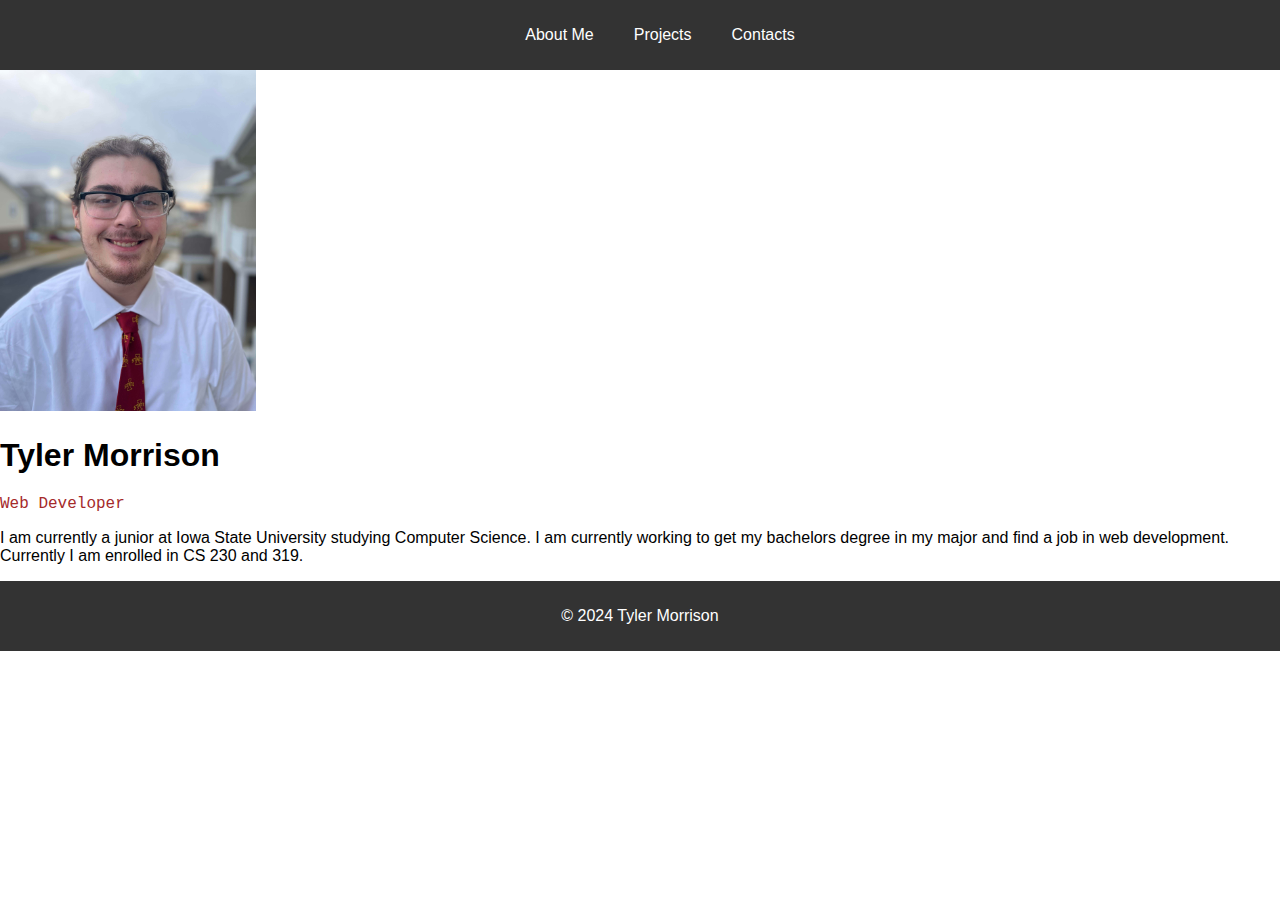
<file: index.html>
<!DOCTYPE html>
<html lang="en">
<head>
    <meta charset="UTF-8">
    <meta name="viewport" content="width=device-width, initial-scale=1.0">
    <title>Activity04 Portfolio and GitHub Web Pages</title>
    <link rel="stylesheet" href="./style.css">
</head>
<body>
    <header>
        <nav>
            <ul>
                <li><a href="./index.html">About Me</a></li>
                <li><a href="./projects.html">Projects</a></li>
                <li><a href="./contacts.html">Contacts</a></li>
            </ul>
        </nav>
    </header>

    <div class="container">
        <img src="./images/profile.jpg" alt="Profile Photo">
        <h1>Tyler Morrison</h1>
        <p style="font-family:'Courier New', Courier, monospace; color: brown">Web Developer</p>
        <p>I am currently a junior at Iowa State University studying 
            Computer Science. I am currently working to get my bachelors degree in my major and 
            find a job in web development. Currently I am enrolled in CS 230 and 319.
        </p>
    </div>
    <footer>
        <p>&copy; 2024 Tyler Morrison</p>
    </footer>
</body>
</html>
</file>
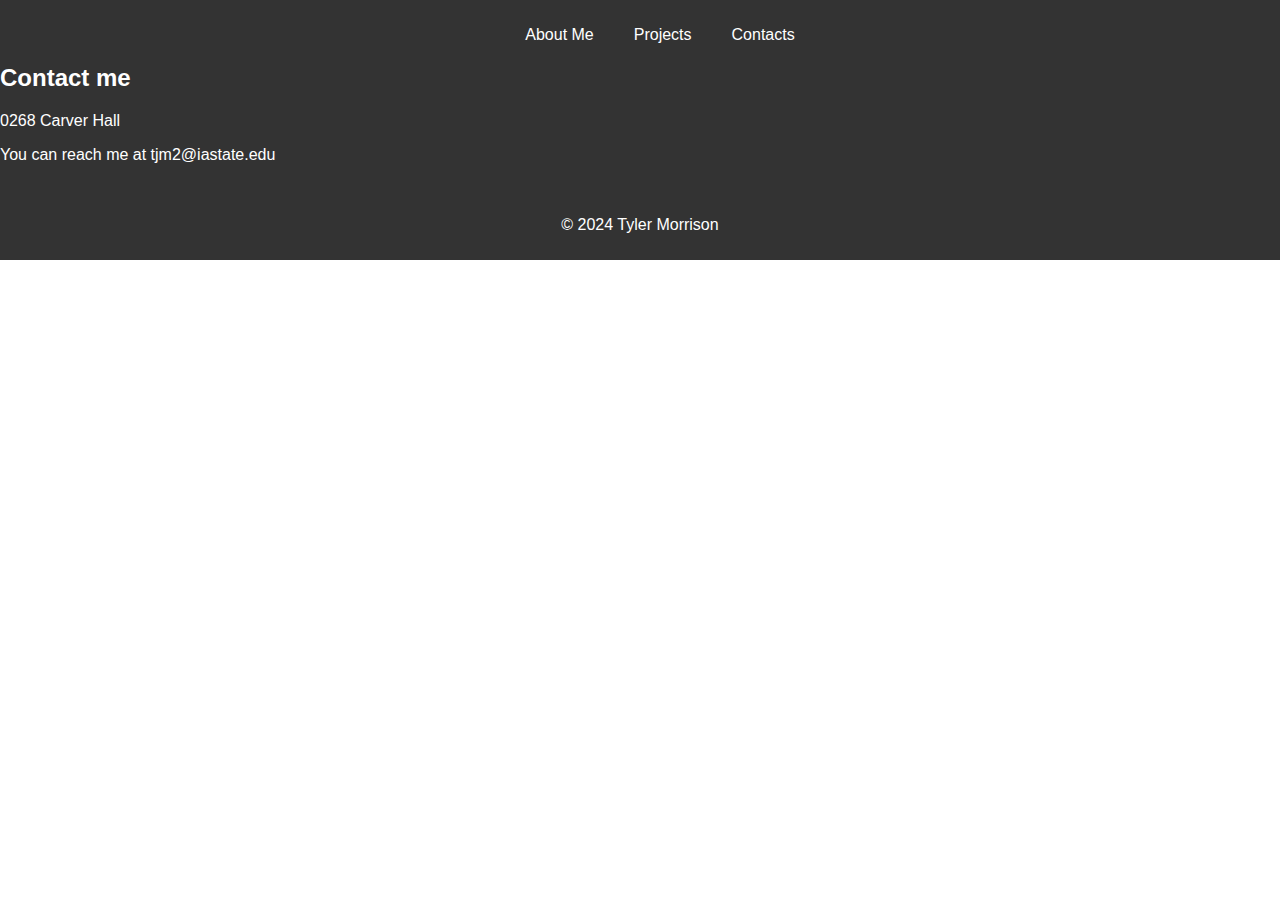
<file: contacts.html>
<!DOCTYPE html>
<html lang="en">
<head>
    <meta charset="UTF-8">
    <meta name="viewport" content="width=device-width, initial-scale=1.0">
    <title>Activity04 Portfolio and GitHub Web Pages</title>
    <link rel="stylesheet" href="./style.css">

</head>
<body>
    <header>
        <nav>
            <ul>
                <li><a href="./index.html">About Me</a></li>
                <li><a href="./projects.html">Projects</a></li>
                <li><a href="./contacts.html">Contacts</a></li>
            </ul>
            <div class="container">
                <h2>Contact me</h2>
                <p>0268 Carver Hall</p>
                <p>You can reach me at tjm2@iastate.edu</p>
            </div>
        </nav>
    </header>

    <footer>
        <p>&copy; 2024 Tyler Morrison</p>
    </footer>
</body>
</html>
</file>
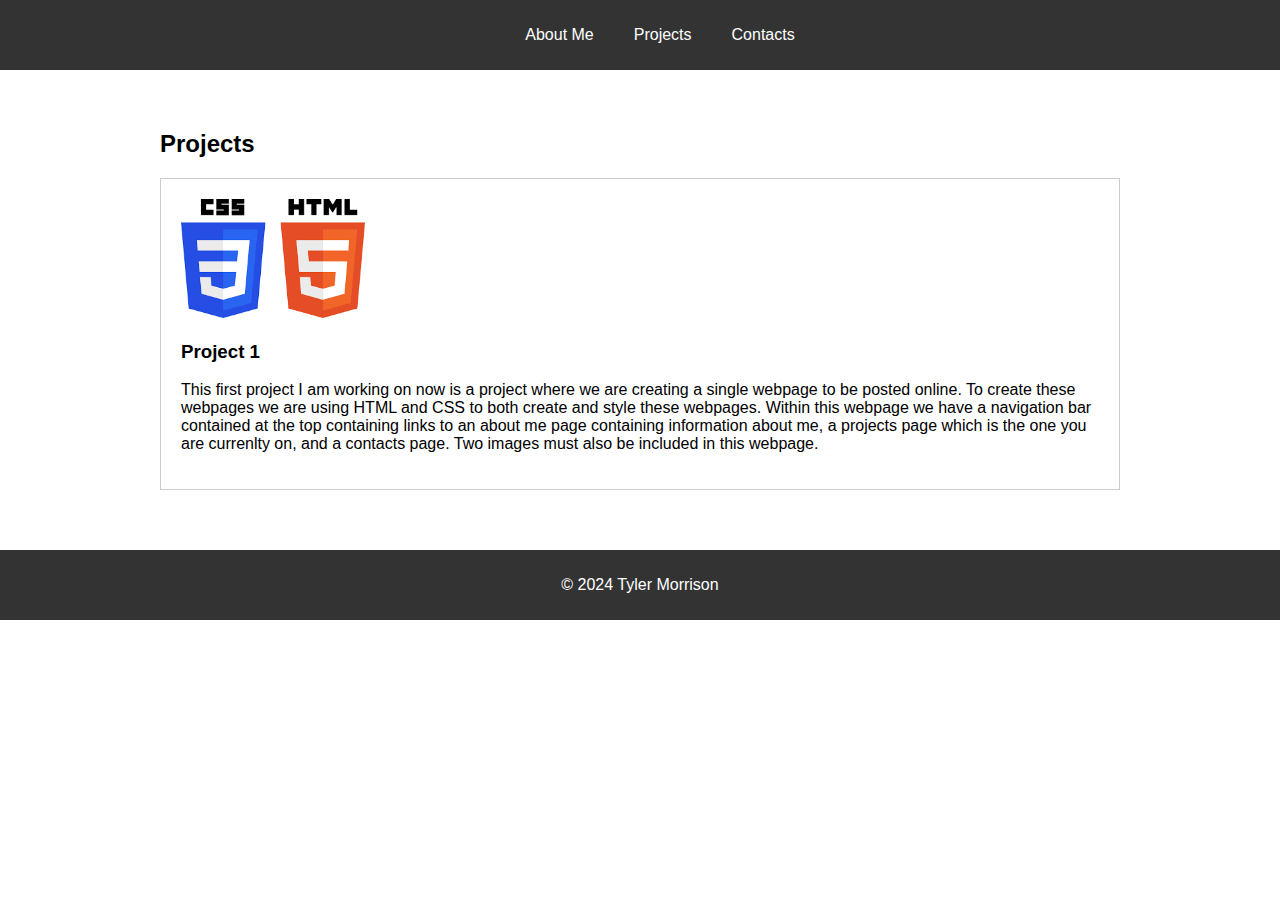
<file: projects.html>
<!DOCTYPE html>
<html lang="en">
<head>
    <meta charset="UTF-8">
    <meta name="viewport" content="width=device-width, initial-scale=1.0">
    <title>Activity04 Portfolio and GitHub Web Pages</title>
    <link rel="stylesheet" href="./style.css">

    <style>
        .container{
            max-width: 960px;
            margin: 0 auto;
            padding: 40px;
        }
        
        .project{
            margin-bottom: 20px;
            border: 1px solid #ccc;
            padding: 20px;
        }
    </style>
</head>
<body>
    <header>
        <nav>
            <ul>
                <li><a href="./index.html">About Me</a></li>
                <li><a href="./projects.html">Projects</a></li>
                <li><a href="./contacts.html">Contacts</a></li>
            </ul>
        </nav>
    </header>

    <div class="container">
        <h2>Projects</h2>
        <div class="project">
            <img src="./images/project1.png" alt="Project1">
            <h3>Project 1</h3>
            <p>This first project I am working on now is a project where we are creating a single
                webpage to be posted online. To create these webpages we are using HTML and CSS to both create and style these webpages.
                Within this webpage we have a navigation bar contained at the top containing links to an about me page containing
                information about me, a projects page which is the one you are currenlty on, and a contacts page. Two images
                must also be included in this webpage.  
            </p>
        </div>
    </div>

    <footer>
        <p>&copy; 2024 Tyler Morrison</p>
    </footer>
</body>
</html>
</file>
<file: style.css>
header{
    background-color: #333;
    color: #fff;
    padding: 10px 0;
}

nav ul{
    list-style: none;
    display: flex;
    justify-content: center;
}

nav li{
    margin: 0 20px;
}

nav a{
    text-decoration: none;
    color: #fff;
}

img{
    max-width: 20%;
    /*When I set this value to 200% it takes up several pages on the screen so 
    this value keeps the image good looking.*/
}

body{
    font-family: Arial, sans-serif;
    margin: 0;
    padding: 0;
}

footer{
    text-align: center;
    padding: 10px;
    background-color: #333;
    color: #fff;
}
</file>
